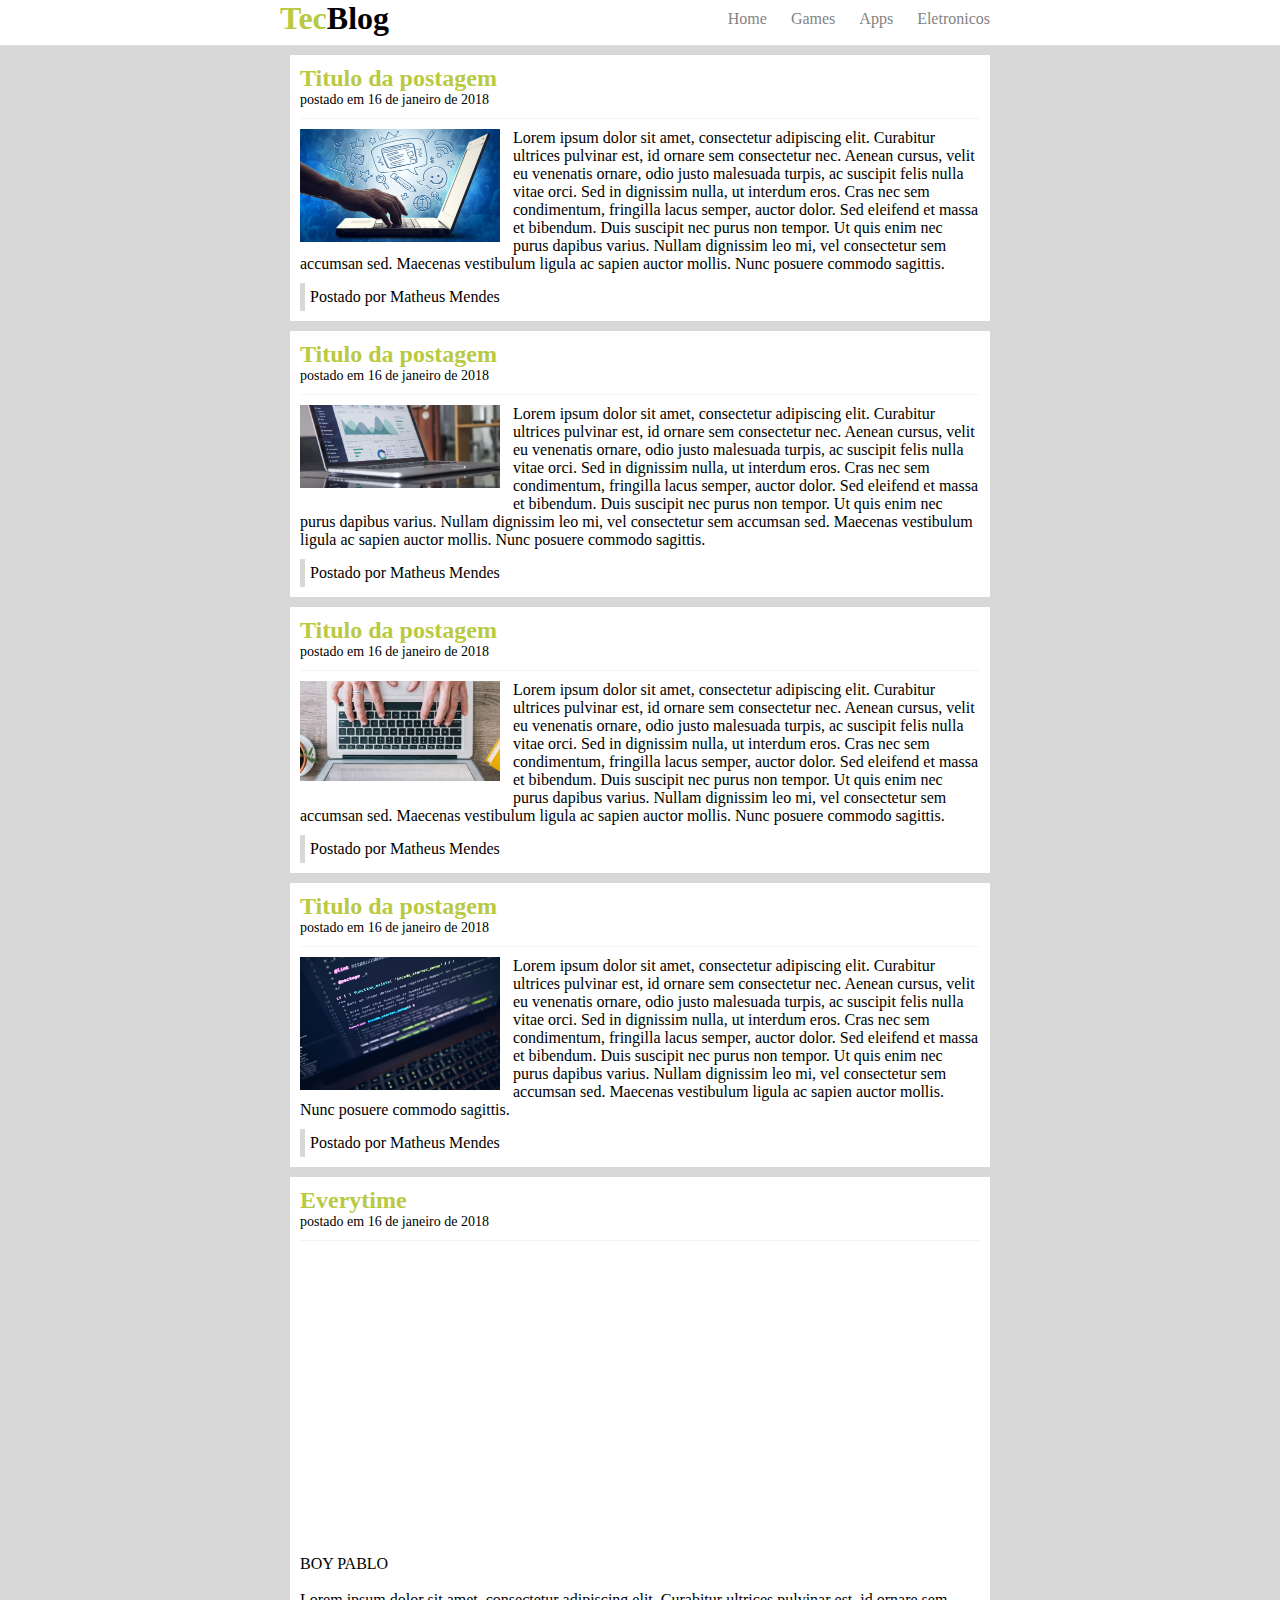
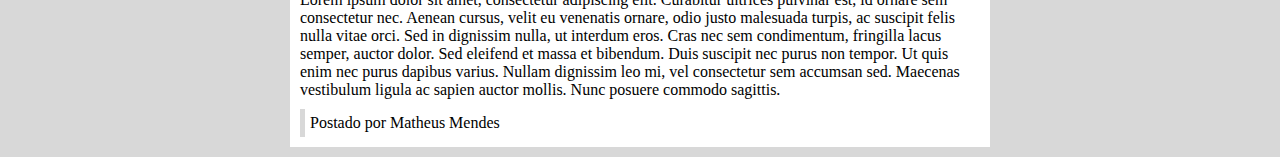
<file: index.html>
<!doctype html> 
<html>

	<head>
		<title>Nome do Blog</title>
		<meta charset="utf-8">
		<link rel="stylesheet" type="text/css" href="css/estilo.css">
	</head>

	<body>
		<div id="navegacao">
			<div id="area">
				<h1 id="logo"><span class="verde">Tec</span>Blog</h1>
					<div id="menu">
						<a href="index.html">Home</a>
						<a href="games.html">Games</a>
						<a href="apps.html">Apps</a>
						<a href="eletronicos.html">Eletronicos</a>
					</div>
			</div>
		</div>

		<div id="area-principal">
			<div id="postagem">
				<h2>Titulo da postagem</h2>
				<span class="data-postagem">postado em 16 de janeiro de 2018</span>
				<img class="img-postagem" src="img/imagem2.jpg">
				<p>
				Lorem ipsum dolor sit amet, consectetur adipiscing elit. Curabitur ultrices pulvinar est, id ornare sem consectetur nec. Aenean cursus, velit eu venenatis ornare, odio justo malesuada turpis, ac suscipit felis nulla vitae orci. Sed in dignissim nulla, ut interdum eros. Cras nec sem condimentum, fringilla lacus semper, auctor dolor. Sed eleifend et massa et bibendum. Duis suscipit nec purus non tempor. Ut quis enim nec purus dapibus varius. Nullam dignissim leo mi, vel consectetur sem accumsan sed. Maecenas vestibulum ligula ac sapien auctor mollis. Nunc posuere commodo sagittis.
				</p>
				<span class="postado">Postado por Matheus Mendes</span>
			</div>	

			<div id="postagem">
				<h2>Titulo da postagem</h2>
				<span class="data-postagem">postado em 16 de janeiro de 2018</span>
				<img class="img-postagem" src="img/imagem1.jpg">
				<p>
				Lorem ipsum dolor sit amet, consectetur adipiscing elit. Curabitur ultrices pulvinar est, id ornare sem consectetur nec. Aenean cursus, velit eu venenatis ornare, odio justo malesuada turpis, ac suscipit felis nulla vitae orci. Sed in dignissim nulla, ut interdum eros. Cras nec sem condimentum, fringilla lacus semper, auctor dolor. Sed eleifend et massa et bibendum. Duis suscipit nec purus non tempor. Ut quis enim nec purus dapibus varius. Nullam dignissim leo mi, vel consectetur sem accumsan sed. Maecenas vestibulum ligula ac sapien auctor mollis. Nunc posuere commodo sagittis.
				</p>
				<span class="postado">Postado por Matheus Mendes</span>
			</div>	

			<div id="postagem">
				<h2>Titulo da postagem</h2>
				<span class="data-postagem">postado em 16 de janeiro de 2018</span>
				<img class="img-postagem" src="img/imagem3.jpg">
				<p>
				Lorem ipsum dolor sit amet, consectetur adipiscing elit. Curabitur ultrices pulvinar est, id ornare sem consectetur nec. Aenean cursus, velit eu venenatis ornare, odio justo malesuada turpis, ac suscipit felis nulla vitae orci. Sed in dignissim nulla, ut interdum eros. Cras nec sem condimentum, fringilla lacus semper, auctor dolor. Sed eleifend et massa et bibendum. Duis suscipit nec purus non tempor. Ut quis enim nec purus dapibus varius. Nullam dignissim leo mi, vel consectetur sem accumsan sed. Maecenas vestibulum ligula ac sapien auctor mollis. Nunc posuere commodo sagittis.
				</p>
				<span class="postado">Postado por Matheus Mendes</span>
			</div>	

			<div id="postagem">
				<h2>Titulo da postagem</h2>
				<span class="data-postagem">postado em 16 de janeiro de 2018</span>
				<img class="img-postagem" src="img/imagem4.jpg">
				<p>
				Lorem ipsum dolor sit amet, consectetur adipiscing elit. Curabitur ultrices pulvinar est, id ornare sem consectetur nec. Aenean cursus, velit eu venenatis ornare, odio justo malesuada turpis, ac suscipit felis nulla vitae orci. Sed in dignissim nulla, ut interdum eros. Cras nec sem condimentum, fringilla lacus semper, auctor dolor. Sed eleifend et massa et bibendum. Duis suscipit nec purus non tempor. Ut quis enim nec purus dapibus varius. Nullam dignissim leo mi, vel consectetur sem accumsan sed. Maecenas vestibulum ligula ac sapien auctor mollis. Nunc posuere commodo sagittis.
				</p>
				<span class="postado">Postado por Matheus Mendes</span>
			</div>	

			<div id="postagem">
				<h2>Everytime</h2>
				<span class="data-postagem">postado em 16 de janeiro de 2018</span>
				<EMBED width="650" height="300" 
					src="https://www.youtube.com/watch?v=Lzi7ljJiLJQ">		
				BOY PABLO <br>
				<br>
				<p>
				Lorem ipsum dolor sit amet, consectetur adipiscing elit. Curabitur ultrices pulvinar est, id ornare sem consectetur nec. Aenean cursus, velit eu venenatis ornare, odio justo malesuada turpis, ac suscipit felis nulla vitae orci. Sed in dignissim nulla, ut interdum eros. Cras nec sem condimentum, fringilla lacus semper, auctor dolor. Sed eleifend et massa et bibendum. Duis suscipit nec purus non tempor. Ut quis enim nec purus dapibus varius. Nullam dignissim leo mi, vel consectetur sem accumsan sed. Maecenas vestibulum ligula ac sapien auctor mollis. Nunc posuere commodo sagittis.
				</p>
				<span class="postado">Postado por Matheus Mendes</span>
			</div>	
		</div>
		
	</body>

</html>
</file>
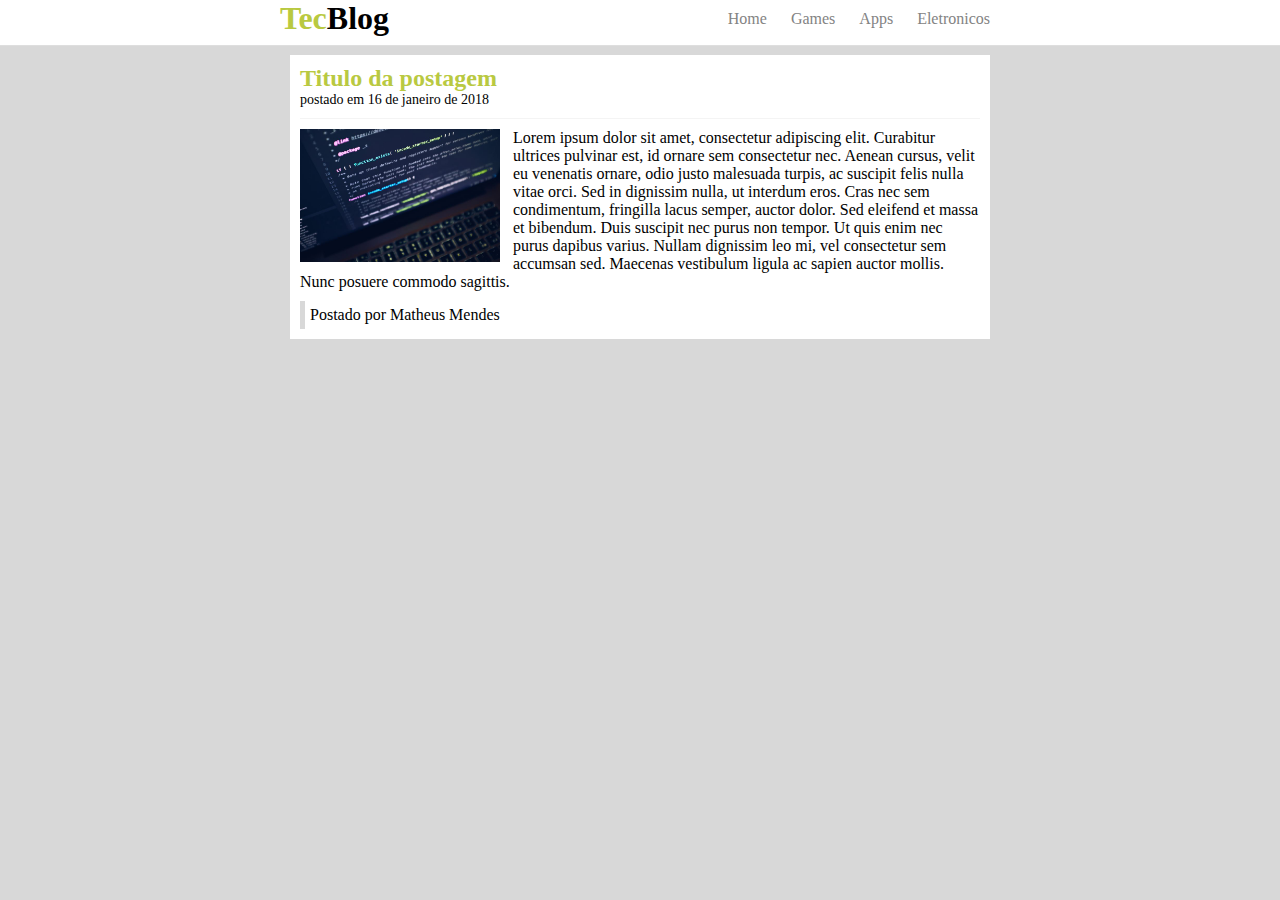
<file: apps.html>
<!doctype html> 
<html>

	<head>
		<title>Nome do Blog</title>
		<meta charset="utf-8">
		<link rel="stylesheet" type="text/css" href="css/estilo.css">
	</head>

	<body>
		<div id="navegacao">
			<div id="area">
				<h1 id="logo"><span class="verde">Tec</span>Blog</h1>
					<div id="menu">
						<a href="index.html">Home</a>
						<a href="games.html">Games</a>
						<a href="apps.html">Apps</a>
						<a href="eletronicos.html">Eletronicos</a>
					</div>
			</div>
		</div>

		<div id="area-principal">
			<div id="postagem">
				<h2>Titulo da postagem</h2>
				<span class="data-postagem">postado em 16 de janeiro de 2018</span>
				<img class="img-postagem" src="img/imagem4.jpg">
				<p>
				Lorem ipsum dolor sit amet, consectetur adipiscing elit. Curabitur ultrices pulvinar est, id ornare sem consectetur nec. Aenean cursus, velit eu venenatis ornare, odio justo malesuada turpis, ac suscipit felis nulla vitae orci. Sed in dignissim nulla, ut interdum eros. Cras nec sem condimentum, fringilla lacus semper, auctor dolor. Sed eleifend et massa et bibendum. Duis suscipit nec purus non tempor. Ut quis enim nec purus dapibus varius. Nullam dignissim leo mi, vel consectetur sem accumsan sed. Maecenas vestibulum ligula ac sapien auctor mollis. Nunc posuere commodo sagittis.
				</p>
				<span class="postado">Postado por Matheus Mendes</span>
			</div>	
			
		</div>
		

	</body>

</html>
</file>
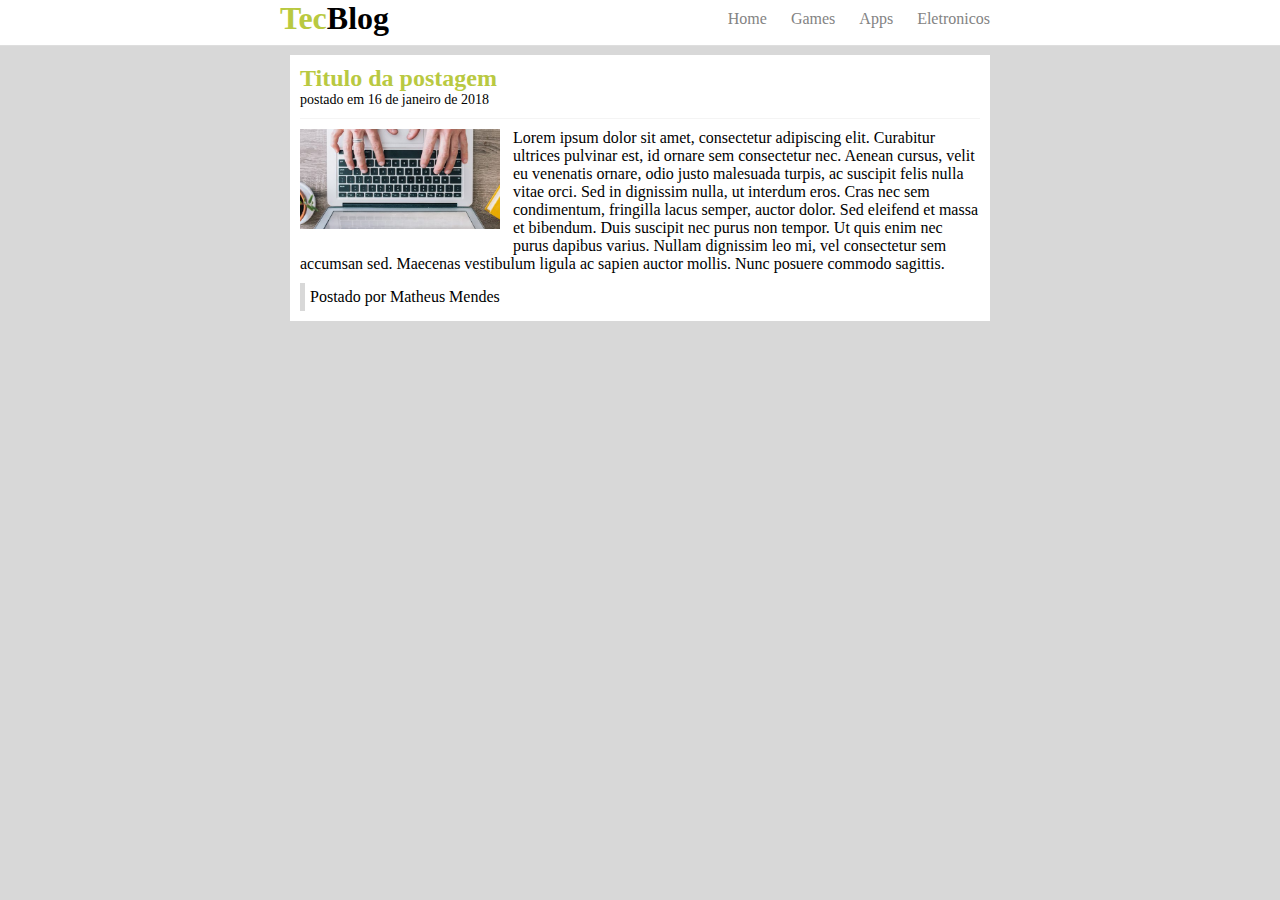
<file: eletronicos.html>
<!doctype html> 
<html>

	<head>
		<title>Nome do Blog</title>
		<meta charset="utf-8">
		<link rel="stylesheet" type="text/css" href="css/estilo.css">
	</head>

	<body>
		<div id="navegacao">
			<div id="area">
				<h1 id="logo"><span class="verde">Tec</span>Blog</h1>
					<div id="menu">
						<a href="index.html">Home</a>
						<a href="games.html">Games</a>
						<a href="apps.html">Apps</a>
						<a href="eletronicos.html">Eletronicos</a>
					</div>
			</div>
		</div>

		<div id="area-principal">
			<div id="postagem">
				<h2>Titulo da postagem</h2>
				<span class="data-postagem">postado em 16 de janeiro de 2018</span>
				<img class="img-postagem" src="img/imagem3.jpg">
				<p>
				Lorem ipsum dolor sit amet, consectetur adipiscing elit. Curabitur ultrices pulvinar est, id ornare sem consectetur nec. Aenean cursus, velit eu venenatis ornare, odio justo malesuada turpis, ac suscipit felis nulla vitae orci. Sed in dignissim nulla, ut interdum eros. Cras nec sem condimentum, fringilla lacus semper, auctor dolor. Sed eleifend et massa et bibendum. Duis suscipit nec purus non tempor. Ut quis enim nec purus dapibus varius. Nullam dignissim leo mi, vel consectetur sem accumsan sed. Maecenas vestibulum ligula ac sapien auctor mollis. Nunc posuere commodo sagittis.
				</p>
				<span class="postado">Postado por Matheus Mendes</span>
			</div>	
		</div>
		

	</body>

</html>
</file>
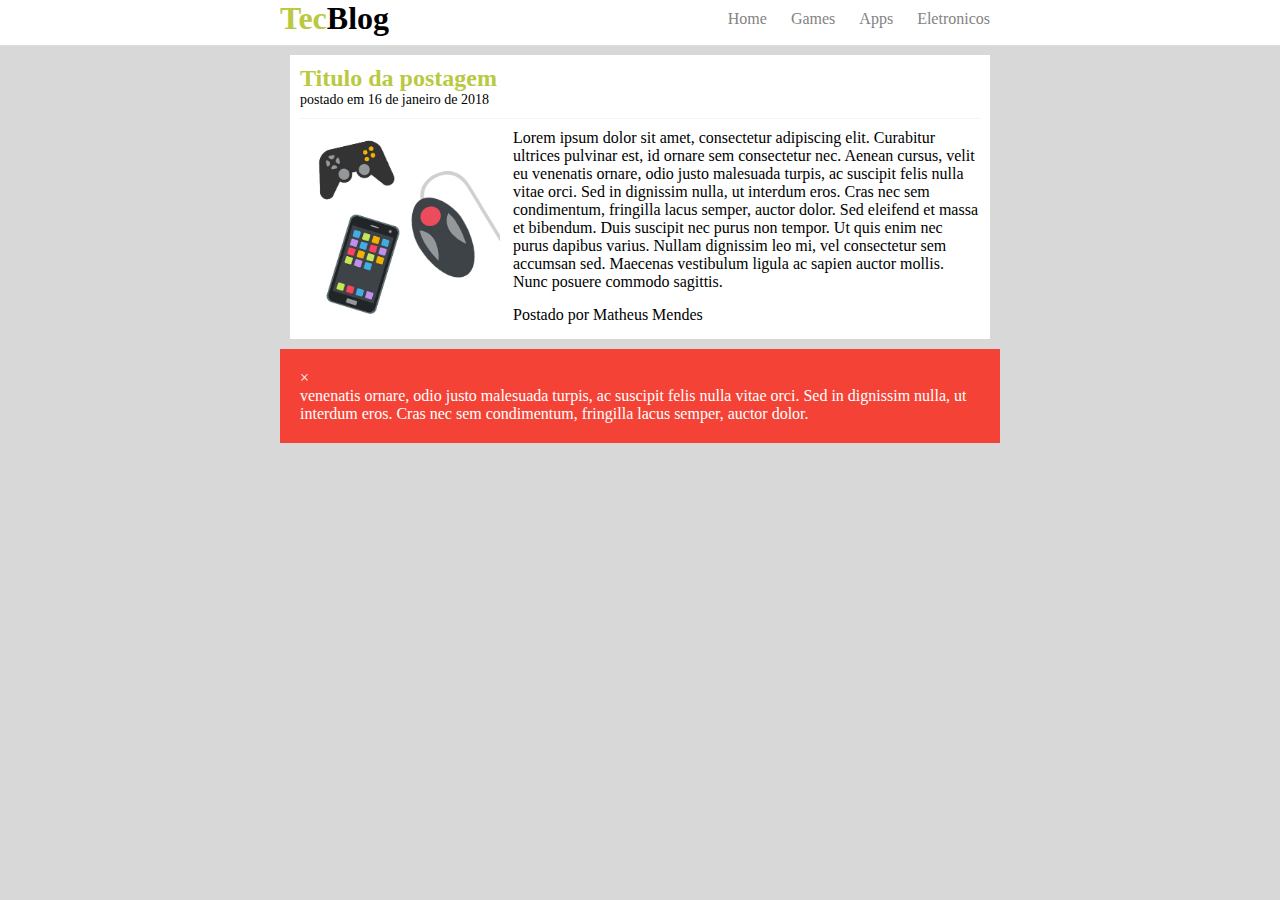
<file: games.html>
<!doctype html> 
<html>

	<head>
		<title>Nome do Blog</title>
		<meta charset="utf-8">
		<link rel="stylesheet" type="text/css" href="css/estilo.css">
	</head>

	<body>
		<div id="navegacao">
			<div id="area">
				<h1 id="logo"><span class="verde">Tec</span>Blog</h1>
					<div id="menu">
						<a href="index.html">Home</a>
						<a href="games.html">Games</a>
						<a href="apps.html">Apps</a>
						<a href="eletronicos.html">Eletronicos</a>
					</div>
			</div>
		</div>

		<div id="area-principal">
			<div id="postagem">
				<h2>Titulo da postagem</h2>
				<span class="data-postagem">postado em 16 de janeiro de 2018</span>
				<img class="img-postagem" src="img/imagem5.jpg">
				<p>
				Lorem ipsum dolor sit amet, consectetur adipiscing elit. Curabitur ultrices pulvinar est, id ornare sem consectetur nec. Aenean cursus, velit eu venenatis ornare, odio justo malesuada turpis, ac suscipit felis nulla vitae orci. Sed in dignissim nulla, ut interdum eros. Cras nec sem condimentum, fringilla lacus semper, auctor dolor. Sed eleifend et massa et bibendum. Duis suscipit nec purus non tempor. Ut quis enim nec purus dapibus varius. Nullam dignissim leo mi, vel consectetur sem accumsan sed. Maecenas vestibulum ligula ac sapien auctor mollis. Nunc posuere commodo sagittis.
				</p>
				<span class="postado">Postado por Matheus Mendes</span>
			</div>	

			<div class="alerta">
				<span class="botao-fechar" onclick="this.parentElement.style.display = 'none';"> &times; </span>
				<p>
					venenatis ornare, odio justo malesuada turpis, ac suscipit felis nulla vitae orci. Sed in dignissim nulla, ut interdum eros. Cras nec sem condimentum, fringilla lacus semper, auctor dolor.
				</p>
			</div>
			
		</div>
		

	</body>

</html>
</file>
<file: css/estilo.css>
/*Limpando formatação padrão*/
*{
	margin: 0;
	padding: 0;
}

body{
	font-size:16px;
	font-family: ;
	background: #d8d8d8;
}

h2{
	color: #b9c941;
}
#navegacao{
	background: #fff;
	border-bottom: 1px solid #d8d8d8d8;
	height: 45px;
	position: fixed;
	width: 100%;
	top: 0;
}

#area {
	width: 720px;
	margin: 0 auto;
}

#area-principal {
	width: 720px;
	margin: 55px auto 10px auto;

}

#logo{
	float: left;
}

#menu{
	float:right;
	padding: 10px 0px;
}

#postagem{
	background: #fff;
	padding: 10px;
	margin:10px;
}
/*Formatação do menu*/
a{
	text-decoration: none;
	padding: 5px 10px;
}
/*Links não visitados*/
a:link{
	color: #838383;
}
/*Links visitados*/
a:visited{
	color: #838383;
}
/*Links hover*/
a:hover{
	color: #fff;
	background: #b9c941; 
}
/*Links active*/
a:active{
	color: #535353;
}

/*Classe*/
.verde{
	color: #b9c941;
}

.data-postagem{
	font-size: 14px;
	border-bottom: 1px solid #f4f4f4;
	display: block;
	padding-bottom: 10px;
	margin-bottom: 10px;
}

.img-postagem{
	float: left;
	margin: 0 13px 10px 0;
	max-width: 200px;
	max-height: ;
	width: auto;
	height: auto;
}

.postado{
	border-left: 5px solid #d8d8d8;
	padding: 5px;
	display: block;
	margin-top: 10px;
}

.alerta{
	padding: 20px;
	background-color: #f44336;
	color: white;
	margin-bottom: 15px;

.botao.fechar{
	margin-left: 15px;
    color: white;
    font-weight: bold;
    float: right;
    font-size: 22px;
    line-height: 20px;
    cursor: pointer;
    transition: 0.3s;
}

.botao-fechar:hover {
	color: black;
}
</file>
